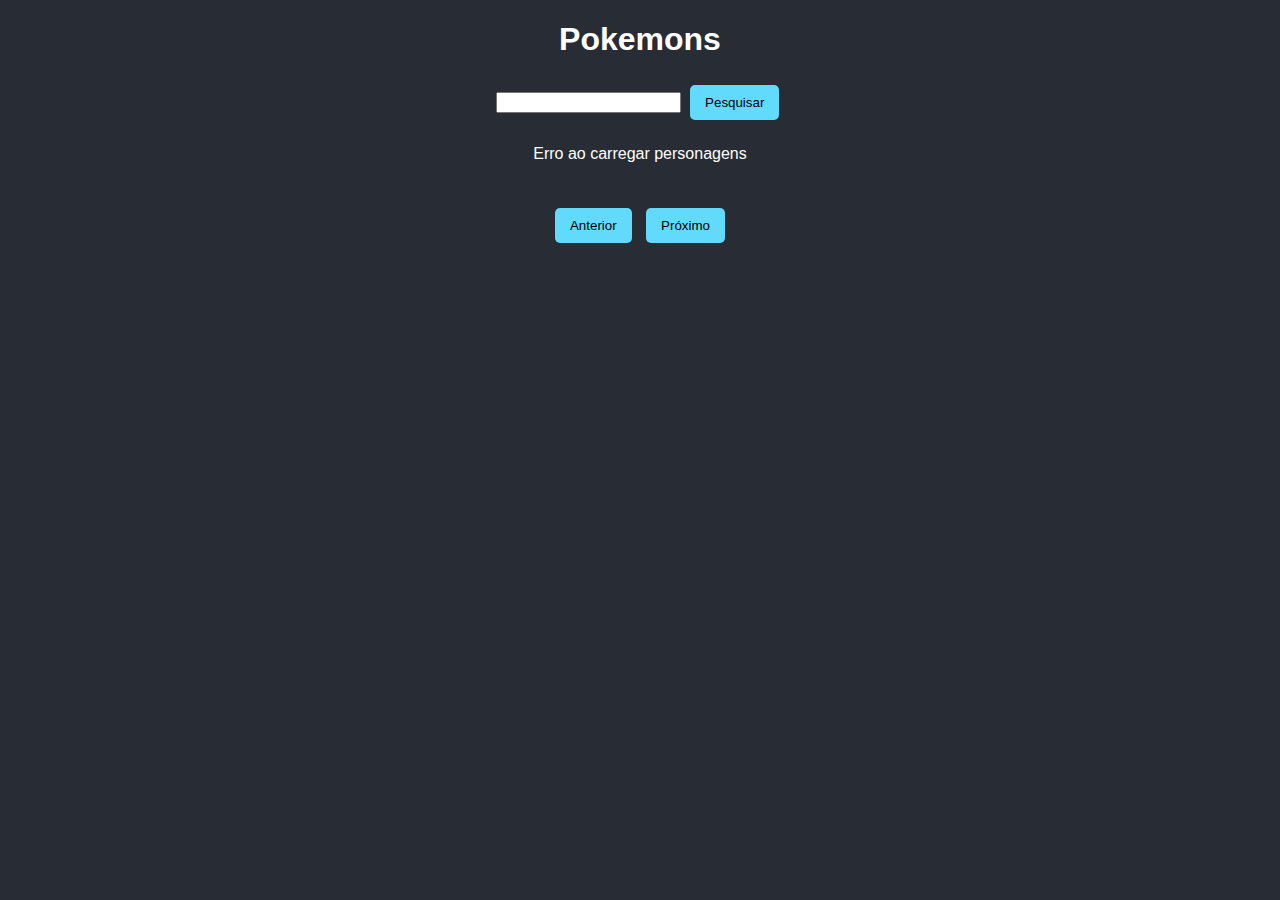
<file: index.html>
<!DOCTYPE html>
<html lang="pt-BR">
<head>
    <meta charset="UTF-8">
    <meta name="viewport" content="width=device-width, initial-scale=1.0">
    <title>Pokemons</title>
    <link rel="stylesheet" href="./assets/css/index.css">
</head>
<body>
    <h1>Pokemons</h1>
    <input type="text" id="pokemonId"class="pokemonId" name="pokemonId">
    <button onclick="getPokemonNome()" >Pesquisar</button>
    <div class="container" id="character-container"></div>
    <div class="pagination">
        <button id="prev">Anterior</button>
        <button id="next">Próximo</button>
    </div>

    <script>
        let currentPage = 0;
        const container = document.getElementById("character-container");
        const prevButton = document.getElementById("prev");
        const nextButton = document.getElementById("next");

        async function getCharacters(page) {
            try {
                count = page+1;
                container.innerHTML = "Carregando...";
                const response = await fetch(`https://pokeapi.co/api/v2/pokemon?offset=${page}&limit=20`);
                const data = await response.json();
                container.innerHTML = "";
                data.results.forEach(character => {
                    const card = document.createElement("div");
                    card.className = "card";
                    card.innerHTML = `
                        <img src="https://raw.githubusercontent.com/PokeAPI/sprites/master/sprites/pokemon/${count}.png" alt="${character.name}">
                        <p>Nº ${count}</p>
                        <h4>${character.name.toUpperCase()}</h4>
                    `;
                    card.addEventListener("click", () => {
                        window.location.href = `character.html?id=https://pokeapi.co/api/v2/pokemon-form/${character.name}/`;
                    });
                    container.appendChild(card);
                    count++;
                });
                prevButton.disabled = !data.previous;
                nextButton.disabled = !data.next;
            } catch (error) {
                console.error("Erro ao carregar personagens", error);
                container.innerHTML = "Erro ao carregar personagens";
            }
        }

        async function getPokemonNome()
        {
            try
            {
                const pokemon = document.getElementById("pokemonId").value.toLowerCase();
                window.location.href = `character.html?id=https://pokeapi.co/api/v2/pokemon-form/${pokemon}/`;

            }
            catch(error)
            {
                console.error(error);
            }
        }

        prevButton.addEventListener("click", () => {
            if (currentPage > 1) {
                currentPage -= 20;
                getCharacters(currentPage);
            }
        });

        nextButton.addEventListener("click", () => {
            currentPage += 20;
            getCharacters(currentPage);
        });

        document.addEventListener("DOMContentLoaded", () => getCharacters(currentPage));
    </script>
</body>
</html>
</file>
<file: assets/css/index.css>
body {
    font-family: Arial, sans-serif;
    text-align: center;
    background-color: #282c34;
    color: #fff;
}

.container {
    display: flex;
    flex-wrap: wrap;
    justify-content: center;
    gap: 15px;
    padding: 20px;
}
.card {
    background: #3c3f47;
    border-radius: 10px;
    width: 150px;
    cursor: pointer;
    transition: transform 0.2s;
}
.card:hover {
    transform: scale(1.05);
}
img {
    width: 100%;
    border-radius: 10px;
}

.pagination {
    margin: 20px;
}

button {
    padding: 10px 15px;
    margin: 5px;
    border: none;
    border-radius: 5px;
    cursor: pointer;
    background-color: #61dafb;
    color: #000;
}

button:disabled {
    background-color: #ccc;
    cursor: not-allowed;
}

.input {
    margin: 30px;
    background: none;
    border: none;
    outline: none;
    max-width: 190px;
    padding: 10px 20px;
    font-size: 16px;
    border-radius: 9999px;
    box-shadow: inset 2px 5px 10px rgb(5, 5, 5);
    color: #fff;
  }
</file>
